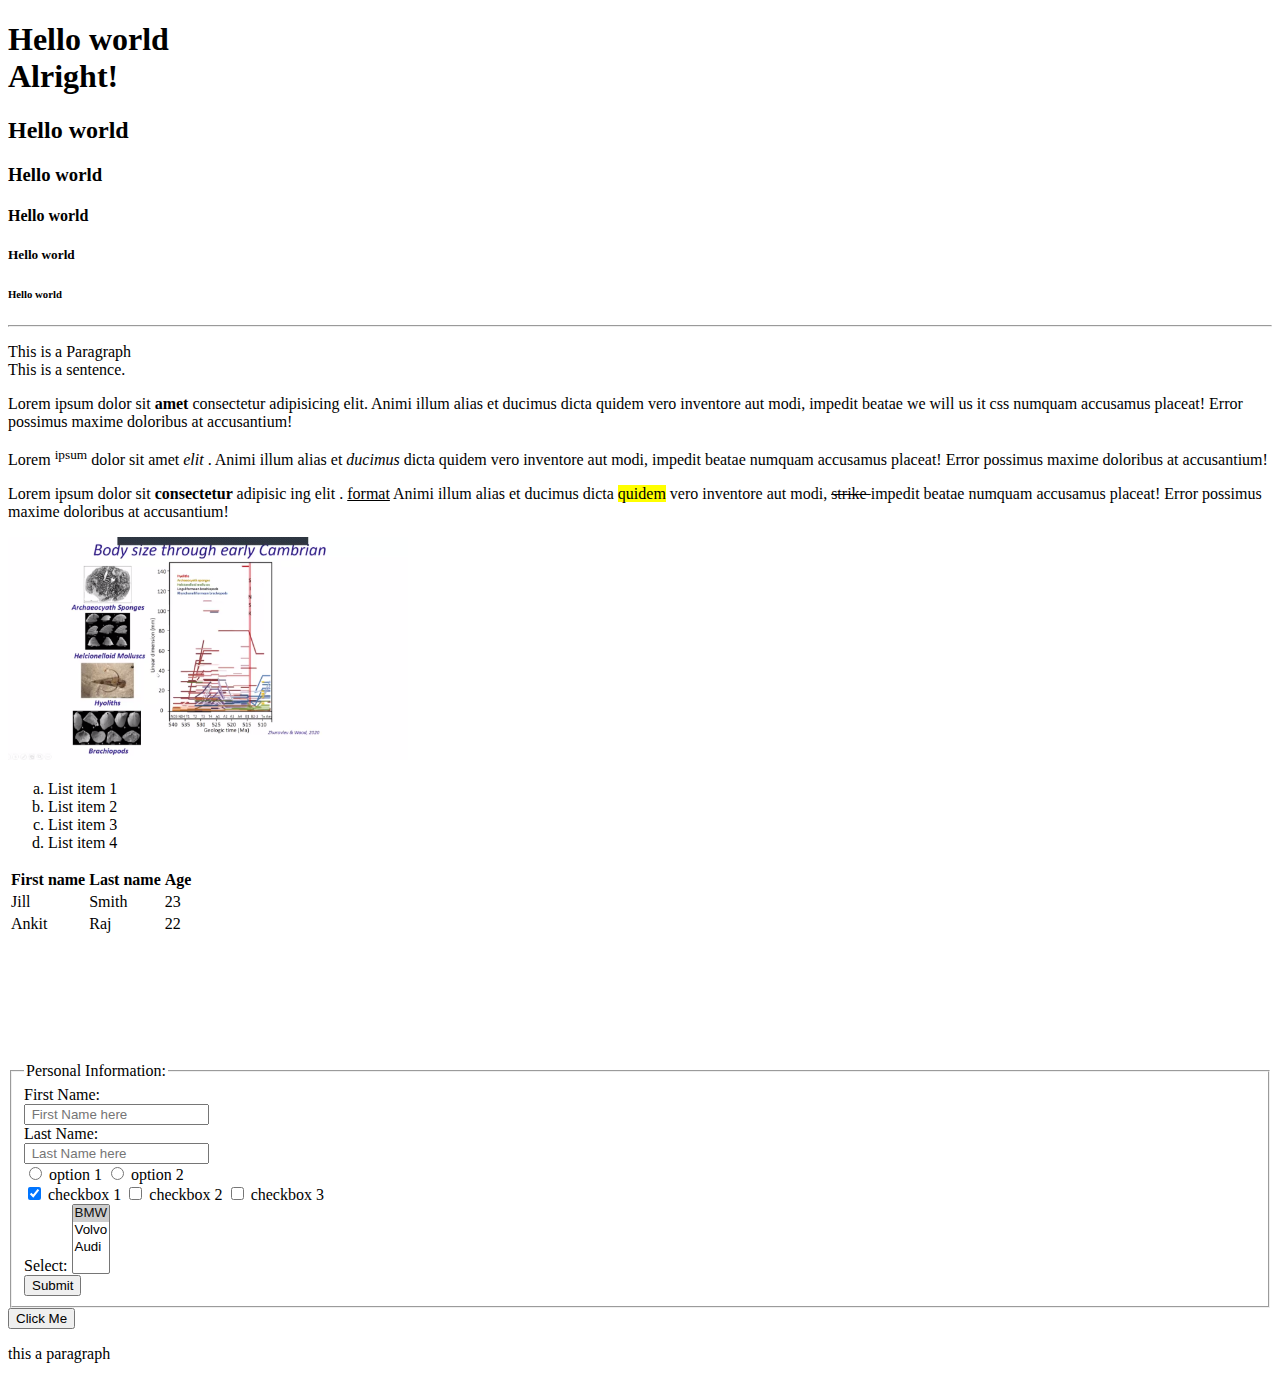
<file: index.html>
<!DOCTYPE html>
<html lang="en">
<head>
    <meta charset="UTF-8">
    <meta http-equiv="X-UA-Compatible" content="IE=edge">
    <meta name="keywords" content="HTML, CSS, XML, JavaScript">
    <meta name="viewport" content="width=device-width, initial-scale=1.0">
    <title>learn html</title>
</head>
<body>
    <!-- Heading -->
   <h1>
     Hello world  <br>
     Alright!
   </h1> 
   <h2> Hello world </h2> 
   <h3> Hello world </h3> 
   <h4> Hello world </h4> 
   <h5> Hello world </h5>
   <h6> Hello world </h6>

   <hr> 
   <!-- Paragraphs -->
   <div>
        <p title="this a tooltip"> This is a Paragraph <br> This is a sentence. </p>
        <p> Lorem ipsum dolor sit <strong>amet</strong> consectetur adipisicing elit. Animi illum alias et ducimus dicta quidem vero inventore aut modi, impedit beatae <span>we will us it css </span>numquam accusamus placeat! Error possimus maxime doloribus at accusantium!</p>
        <p> Lorem <sup>ipsum</sup> dolor sit amet <em> elit </em>. Animi illum alias et <i>ducimus</i> dicta quidem vero inventore aut modi, impedit beatae numquam accusamus placeat! Error possimus maxime doloribus at accusantium!</p>
        <p> Lorem ipsum dolor sit <b>consectetur </b> adipisic
       ing elit
       
       . <ins>format</ins> Animi illum alias et ducimus dicta <mark>quidem</mark> vero inventore aut modi, <del>strike </del>impedit beatae numquam accusamus placeat! Error possimus maxime doloribus at accusantium!</p>
        
   </div>

   <!-- image as Bookmarks -->
   <!--Making a image linked to a site: use image inside an anchor <a href="site" then image in between-->
   <a href="#bookmark" target="_blank">
    <img src="bsize.png" alt="alternate description here " width="400">
   </a>
  <!--To make the user move outside the webpage but let the present tab open then use target="_blank" inside the <a> anchor tag-->
    <br>
    
    <!-- list examples -->
    <ol type="a">
        <li>List item 1</li>
        <li>List item 2</li>
        <li>List item 3</li>
        <li>List item 4</li>
        <!-- <li>List item 4</li> -->
    </ol>
     
    <!-- table example -->
    <table>
        
        <thread>
            <tr>
                <th> First name </th>
                <th> Last name</th>
                <th> Age </th>
            </tr>
        </thread>
        <tbody>
            <tr>
                <td> Jill</td>
                <td> Smith</td>
                <td> 23</td>
            </tr>
            <tr>
                <td> Ankit</td>
                <td> Raj</td>
                <td> 22</td>
            </tr>
        </tbody>
    </table>

    <br>
    <br>
    <br>
    <br>
    <br>
    <br>
    <br>



    <!-- form example  -->
<form action="server.php">
    <fieldset>
        <legend> Personal Information: </legend>
        First Name: <br>
        <input type="text" name="firstname" value="" placeholder=" First Name here"><br>
        Last Name: <br>
        <input type="text" name="lastname" value="" placeholder=" Last Name here"><br>
        <input type="radio" name="options"> option 1
        <input type="radio" name="options"> option 2<br>
        <input type="checkbox" name="checkboxes" checked> checkbox 1
        <input type="checkbox" name="checkboxes"> checkbox 2
        <input type="checkbox" name="checkboxes"> checkbox 3<br>
        <label for="cars"id="carSelect"> Select:</label>
        <select name="cars" id="carSelect" multiple >
            <option value="BMW" selected>BMW</option>
            <option value="Volvo">Volvo </option>
            <option value="Audi">Audi</ption>
        </select><br>

        <input type="submit" value="Submit">
    </fieldset>
</form>

<!-- Button -->
<button> Click Me</button>
<!--some javascript-->


<!-- Bookmarked Paragraphs -->

<p id="bookmark"> this a paragraph </p>
</body>    
</html>
</file>
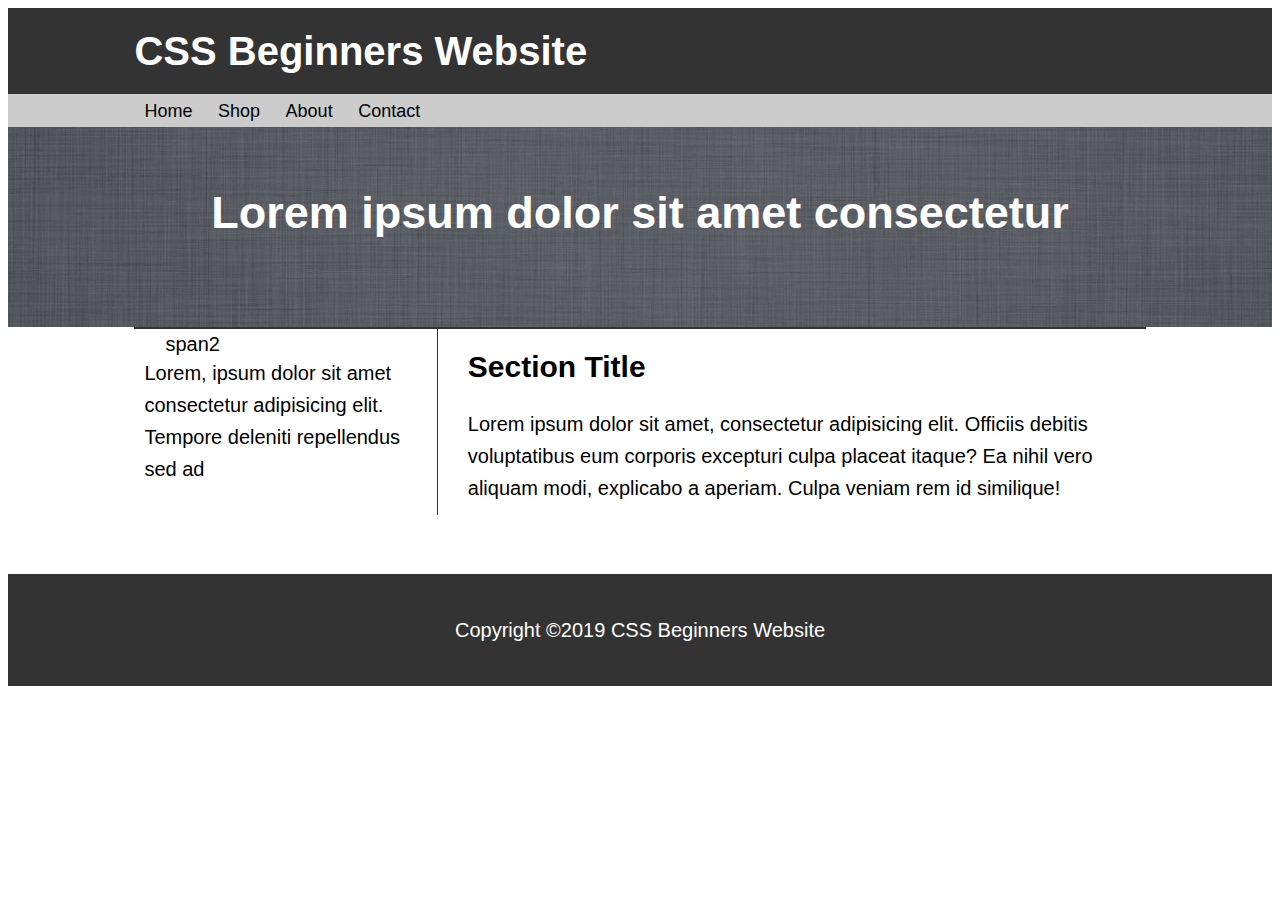
<file: css/index.html>
<!DOCTYPE html>
<html lang="en">
<head>
  <meta charset="UTF-8">
  <meta http-equiv="X-UA-Compatible" content="IE=edge">
  <meta name="viewport" content="width=device-width, initial-scale=1.0">
  <title>CSS Beginners Website</title>
  <link rel="stylesheet" href="./css1/style.css">

</head>
<body>
  <header id="mainHeader">
    <div class="container">
      <h1>CSS Beginners Website</h1> 
    </div>
  </header>
  <nav id="mainNav">
    <div class="container">
      <ul>
        <li> <a href="#">Home</a></li>
        <li> <a href="#">Shop</a></li>
        <li> <a href="#">About</a></li>
        <li> <a href="#">Contact</a></li>
      </ul>
    </div>
    
  </nav>

  <section id="jumbo">
    <div class="container">
      <h1>Lorem ipsum dolor sit amet consectetur</h1>
    </div>
  </section>


    <div class="container">
      <aside id="sidebar">
        <p> Lorem, ipsum dolor sit amet consectetur adipisicing elit. Tempore deleniti repellendus sed ad </p>
      </aside>
      <section id="main">
        <h2> Section Title</h2>
     
      <p> Lorem ipsum dolor sit amet, consectetur adipisicing elit. Officiis debitis voluptatibus eum corporis excepturi culpa placeat itaque? Ea nihil vero aliquam modi, explicabo a aperiam. Culpa veniam rem id similique!</p>
    </section>
      <div class="clearFix"></div>
      <div id="pExample">
        <span>span1</span>
        <span>span2</span>
      </div>
    </div>

    <footer id="mainFooter">
      <p> Copyright &copy;2019 CSS Beginners Website</p>

    </footer>
   
</body>
</html>
</file>
<file: css/css1/style.css>
body {
  font-family: Arial, Helvetica, sans-serif;
  font-size:20px ;
  line-height: 1.6em;
  margin: o;
}

.container{
  width: 80%;
  margin: auto;
  overflow:hidden;
}
.clearFox{
  clear: both;
}
#mainHeader{
  background: #333;
  color: white;

}
#mainNav {
  background: #ccc;
  color: black;
}

#mainNav ul{
  padding: 0;
  margin: 0;
  list-style: none;
}
#mainNav li{
  display: inline;
  padding: 5px 10px;
}
#mainNav a{
  color: black;
  text-decoration: none;
  font-size: 18px;
}
#mainNav li:hover {
  background: #aaa;
}
#jumbo {
  background-image: url('../images/bg.jpg');
  background-position: center center;
  min-height: 200px;
  text-align: center;
}
#jumbo h1{
  color: white;
  font-size: 45px;
  padding-top: 20px;
  line-height: 1.6em;
}
#main{
  float: right;
  width: 70%;
  padding: 0 30px;
  box-sizing: border-box;
}
#sidebar{
  float: left;
  width: 30%;
  padding: 10px;
  border-right: 1px solid #333;
  box-sizing: border-box;
}
#mainFooter{
  background: #333;
  color: #fff;
  text-align: center;
  padding: 20px;
  margin-top: 50px;
}
@media (max-width:600px){
  #main, #sidebar{
    width: 100%;
    float:none;
    border: none;0
  }
}
#pExample{
  width: 100%;
  height: 400;
  border: 1px solid #333;
  position: relative;
}
#pExample span:first-child{
  position: absolute;
  bottom: 20px;
  right: 100px;

}
#pExample span:last-child{
  position: absolute;
  top: 10opx;
  left: 30px;
}
/* p{
  border-top: 5px solid blue;
  border-right: 2px dotted green;
  border-bottom: 5px dashed red;
  border-left: 2px dotted green;
  border: 3px solid green;
  padding: 10px 20px;
  margin: 40px;
} */
</file>
